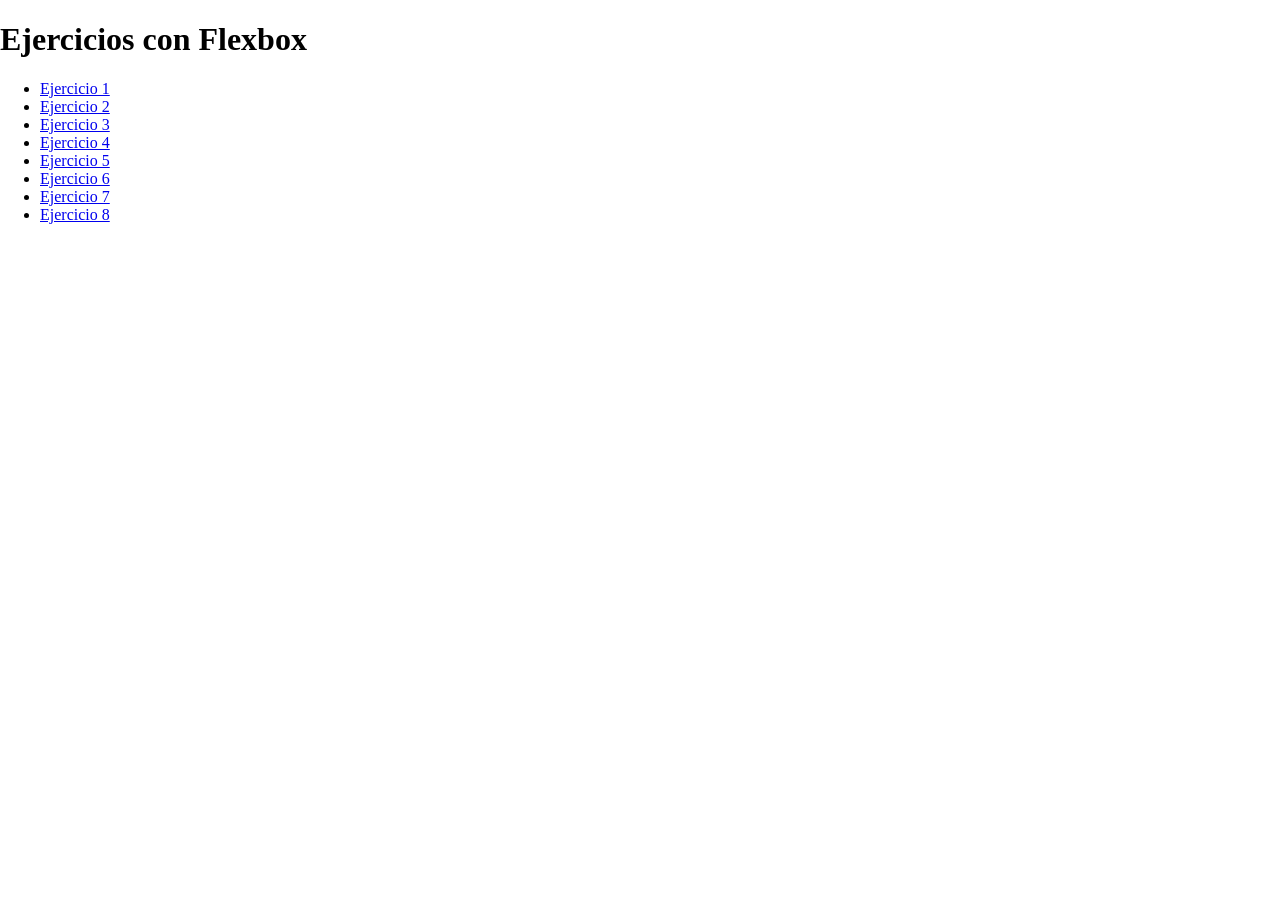
<file: Index.html>
<!DOCTYPE html>
<html lang="es">
    <head>
        <meta charset="utf-8">
        <meta name="viewport" content="width=device-width, initial-scale=1">
        <title>Clase 21 - Ejercicios con Flexbox</title>

        <link rel="stylesheet" href="css/Estilo.css" media="screen">

        <link  rel= "apple-touch-icon"  sizes= "57x57"  href= "favicones/apple-icon-57x57.png" > 
        <link  rel= "apple-touch-icon"  sizes= "60x60"  href= "favicones/apple-icon-60x60.png" > 
        <link  rel= "apple-touch-icon"  sizes= "72x72"  href= "favicones/apple-icon-72x72.png" > 
        <link  rel= "apple-touch-icon"  sizes= "76x76"  href= "favicones/apple-icon-76x76.png" > 
        <link  rel= "apple-touch-icon"  sizes= "114x114"  href= "favicones/apple-icon-114x114.png" > 
        <link  rel= "apple-touch-icon"  sizes= "120x120"  href= "favicones/apple-icon-120x120.png" > 
        <link  rel= "apple-touch-icon"  sizes= "144x144"  href= "favicones/apple-icon-144x144.png" > 
        <link  rel= "apple-touch-icon"  sizes= "152x152"  href= "favicones/apple-icon-152x152.png" > 
        <link  rel= "apple-touch-icon"  sizes= "180x180"  href= "favicones/" > 
        <link  rel= "icon"  type= "image/png"  sizes= "192x192"   href= "favicones/android-icon-192x192.png" > 
        <link  rel= "icon"  type= "image/png"  sizes= "32x32"  href= "favicones/favicon-32x32.png" > 
        <link  rel= "icono"  tipo= "imagen/png"  tamaños= "96x96"  href= "favicones/favicon-96x96.png" > 
        <link  rel= "icono"  tipo= "imagen/png"  tamaños= "16x16"  href= "favicones/favicon-16x16.png" > 
        <link  rel= "manifiesto"  href= "favicones/manifiesto.json" > 
        <meta  nombre= "msapplication-TileColor"  contenido= "#ffffff" > 
        <meta  nombre= "msapplication-TileImage"  contenido= "favicones/ms-icon-144x144.png" > 
        <meta  nombre= "theme-color"  contenido= "#ffffff" >
    </head>
    <body>
        <header>
            <h1>Ejercicios con Flexbox</h1>
        </header>

        <main>
            <ul>
                <li><a href="Ejercicio1.html">Ejercicio 1</a></li>
                <li><a href="Ejercicio2.html">Ejercicio 2</a></li>
                <li><a href="Ejercicio3.html">Ejercicio 3</a></li>
                <li><a href="Ejercicio4.html">Ejercicio 4</a></li>
                <li><a href="Ejercicio5.html">Ejercicio 5</a></li>
                <li><a href="Ejercicio6.html">Ejercicio 6</a></li>
                <li><a href="Ejercicio7.html">Ejercicio 7</a></li>
                <li><a href="Ejercicio8.html">Ejercicio 8</a></li>
            </ul>
        </main>

        <footer></footer>   
    </body>
</html>
</file>
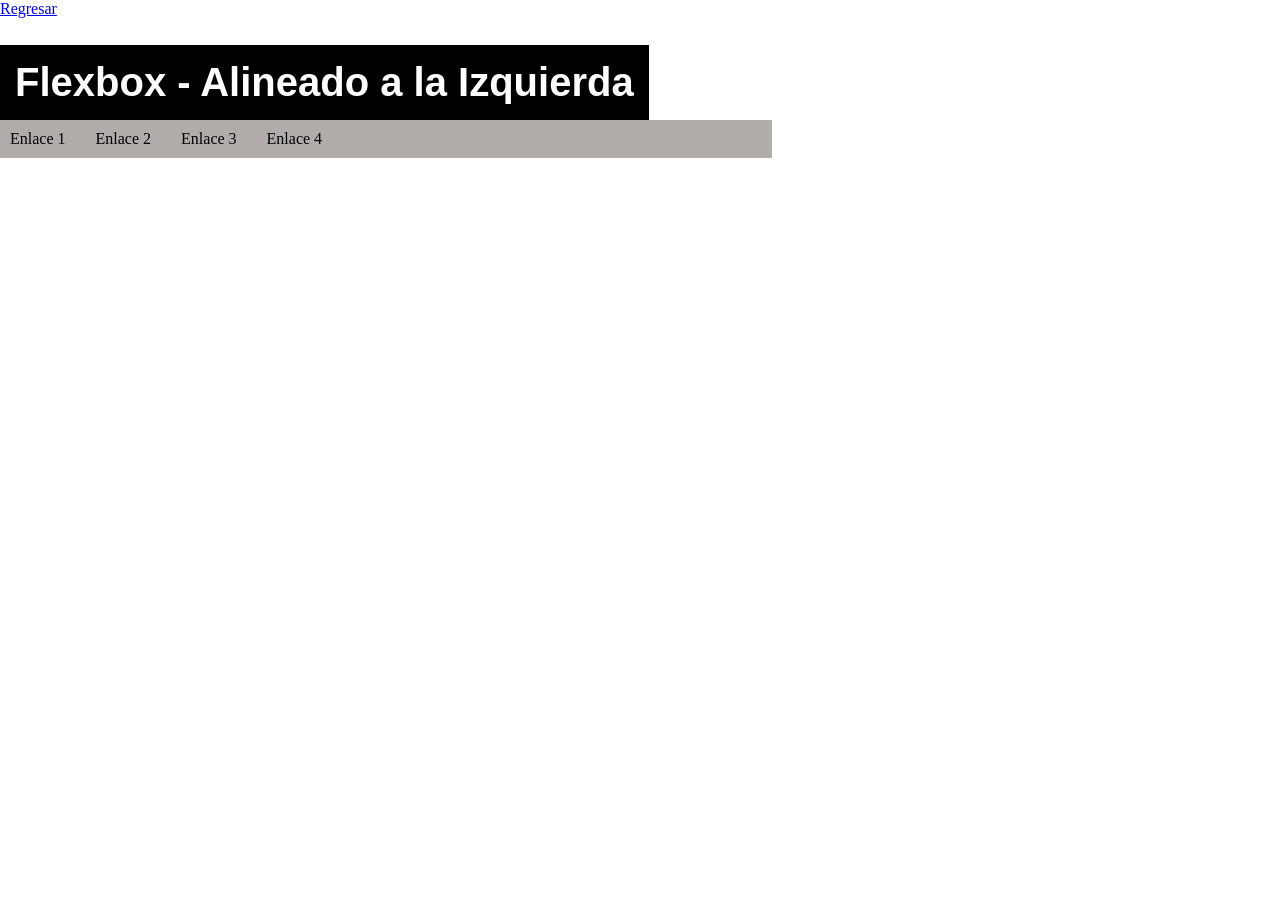
<file: Ejercicio1.html>
<!DOCTYPE html>
<html lang="es">
    <head>
        <meta charset="utf-8">
        <meta name="viewport" content="width=device-width, initial-scale=1">
        <title>Clase 21 - Ejercicios con Flexbox</title>

        <link rel="stylesheet" href="css/Estilo.css" media="screen">

        <link  rel= "apple-touch-icon"  sizes= "57x57"  href= "favicones/apple-icon-57x57.png" > 
        <link  rel= "apple-touch-icon"  sizes= "60x60"  href= "favicones/apple-icon-60x60.png" > 
        <link  rel= "apple-touch-icon"  sizes= "72x72"  href= "favicones/apple-icon-72x72.png" > 
        <link  rel= "apple-touch-icon"  sizes= "76x76"  href= "favicones/apple-icon-76x76.png" > 
        <link  rel= "apple-touch-icon"  sizes= "114x114"  href= "favicones/apple-icon-114x114.png" > 
        <link  rel= "apple-touch-icon"  sizes= "120x120"  href= "favicones/apple-icon-120x120.png" > 
        <link  rel= "apple-touch-icon"  sizes= "144x144"  href= "favicones/apple-icon-144x144.png" > 
        <link  rel= "apple-touch-icon"  sizes= "152x152"  href= "favicones/apple-icon-152x152.png" > 
        <link  rel= "apple-touch-icon"  sizes= "180x180"  href= "favicones/" > 
        <link  rel= "icon"  type= "image/png"  sizes= "192x192"   href= "favicones/android-icon-192x192.png" > 
        <link  rel= "icon"  type= "image/png"  sizes= "32x32"  href= "favicones/favicon-32x32.png" > 
        <link  rel= "icono"  tipo= "imagen/png"  tamaños= "96x96"  href= "favicones/favicon-96x96.png" > 
        <link  rel= "icono"  tipo= "imagen/png"  tamaños= "16x16"  href= "favicones/favicon-16x16.png" > 
        <link  rel= "manifiesto"  href= "favicones/manifiesto.json" > 
        <meta  nombre= "msapplication-TileColor"  contenido= "#ffffff" > 
        <meta  nombre= "msapplication-TileImage"  contenido= "favicones/ms-icon-144x144.png" > 
        <meta  nombre= "theme-color"  contenido= "#ffffff" >
    </head>
    <body>
        <header>
            <a href="Index.html" class="regresar">Regresar</a>
            <h1 class="Izquierda">Flexbox - Alineado a la Izquierda</h1>
        </header>

        <main class="cuerpo">
            <ul class="eje1">
                <li><a href="#">Enlace 1</a></li>
                <li><a href="#">Enlace 2</a></li>
                <li><a href="#">Enlace 3</a></li>
                <li><a href="#">Enlace 4</a></li>
            </ul>
        </main>

        <footer></footer>   
    </body>
</html>
</file>
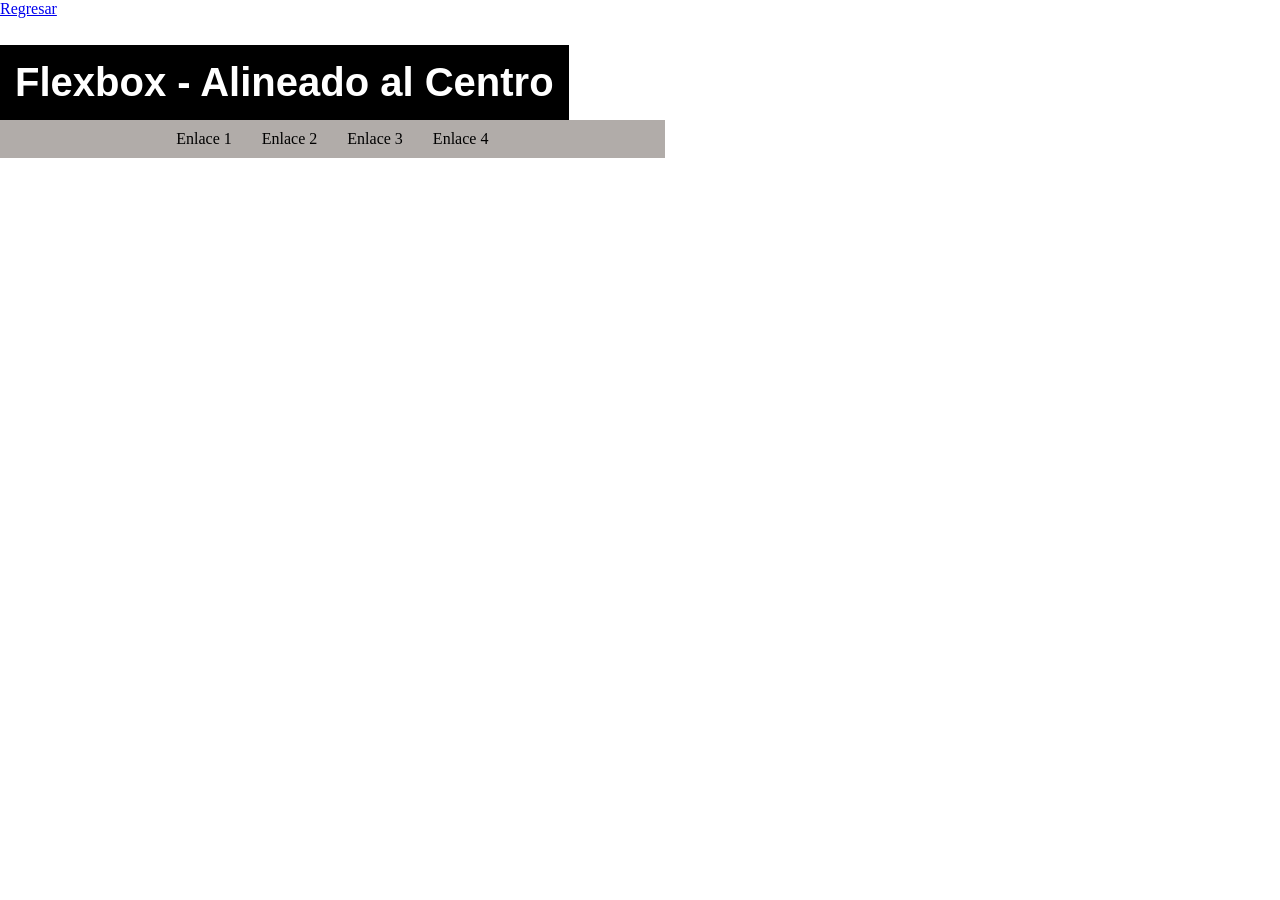
<file: Ejercicio2.html>
<!DOCTYPE html>
<html lang="es">
    <head>
        <meta charset="utf-8">
        <meta name="viewport" content="width=device-width, initial-scale=1">
        <title>Clase 21 - Ejercicios con Flexbox</title>

        <link rel="stylesheet" href="css/Estilo.css" media="screen">

        <link  rel= "apple-touch-icon"  sizes= "57x57"  href= "favicones/apple-icon-57x57.png" > 
        <link  rel= "apple-touch-icon"  sizes= "60x60"  href= "favicones/apple-icon-60x60.png" > 
        <link  rel= "apple-touch-icon"  sizes= "72x72"  href= "favicones/apple-icon-72x72.png" > 
        <link  rel= "apple-touch-icon"  sizes= "76x76"  href= "favicones/apple-icon-76x76.png" > 
        <link  rel= "apple-touch-icon"  sizes= "114x114"  href= "favicones/apple-icon-114x114.png" > 
        <link  rel= "apple-touch-icon"  sizes= "120x120"  href= "favicones/apple-icon-120x120.png" > 
        <link  rel= "apple-touch-icon"  sizes= "144x144"  href= "favicones/apple-icon-144x144.png" > 
        <link  rel= "apple-touch-icon"  sizes= "152x152"  href= "favicones/apple-icon-152x152.png" > 
        <link  rel= "apple-touch-icon"  sizes= "180x180"  href= "favicones/" > 
        <link  rel= "icon"  type= "image/png"  sizes= "192x192"   href= "favicones/android-icon-192x192.png" > 
        <link  rel= "icon"  type= "image/png"  sizes= "32x32"  href= "favicones/favicon-32x32.png" > 
        <link  rel= "icono"  tipo= "imagen/png"  tamaños= "96x96"  href= "favicones/favicon-96x96.png" > 
        <link  rel= "icono"  tipo= "imagen/png"  tamaños= "16x16"  href= "favicones/favicon-16x16.png" > 
        <link  rel= "manifiesto"  href= "favicones/manifiesto.json" > 
        <meta  nombre= "msapplication-TileColor"  contenido= "#ffffff" > 
        <meta  nombre= "msapplication-TileImage"  contenido= "favicones/ms-icon-144x144.png" > 
        <meta  nombre= "theme-color"  contenido= "#ffffff" >
    </head>
    <body>
        <header>
            <a href="Index.html" class="regresar">Regresar</a>
            <h1 class="Izquierda">Flexbox - Alineado al Centro</h1>
        </header>

        <main>
            <ul class="eje2">
                <li><a href="#">Enlace 1</a></li>
                <li><a href="#">Enlace 2</a></li>
                <li><a href="#">Enlace 3</a></li>
                <li><a href="#">Enlace 4</a></li>
            </ul>
        </main>

        <footer></footer>   
    </body>
</html>
</file>
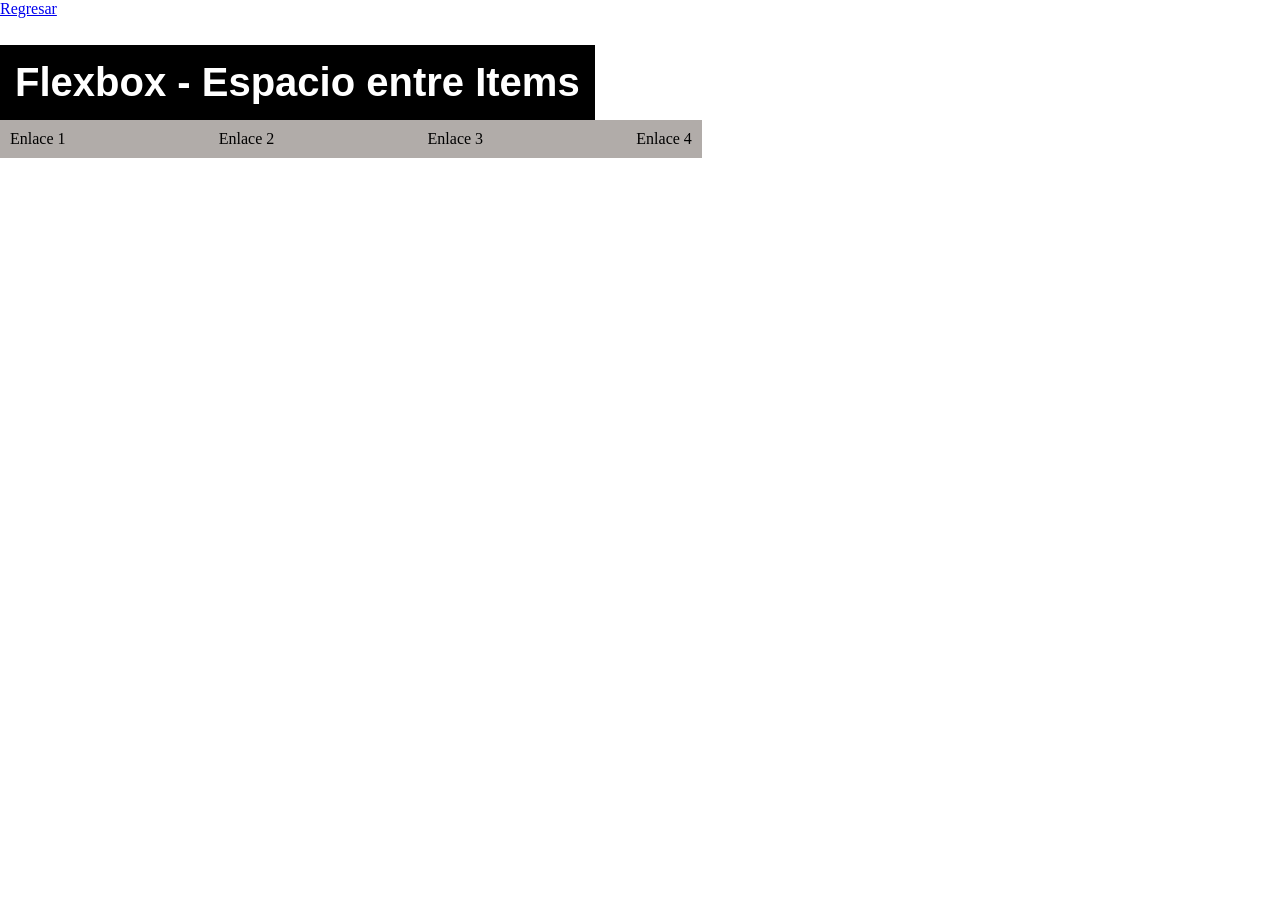
<file: Ejercicio3.html>
<!DOCTYPE html>
<html lang="es">
    <head>
        <meta charset="utf-8">
        <meta name="viewport" content="width=device-width, initial-scale=1">
        <title>Clase 21 - Ejercicios con Flexbox</title>

        <link rel="stylesheet" href="css/Estilo.css" media="screen">

        <link  rel= "apple-touch-icon"  sizes= "57x57"  href= "favicones/apple-icon-57x57.png" > 
        <link  rel= "apple-touch-icon"  sizes= "60x60"  href= "favicones/apple-icon-60x60.png" > 
        <link  rel= "apple-touch-icon"  sizes= "72x72"  href= "favicones/apple-icon-72x72.png" > 
        <link  rel= "apple-touch-icon"  sizes= "76x76"  href= "favicones/apple-icon-76x76.png" > 
        <link  rel= "apple-touch-icon"  sizes= "114x114"  href= "favicones/apple-icon-114x114.png" > 
        <link  rel= "apple-touch-icon"  sizes= "120x120"  href= "favicones/apple-icon-120x120.png" > 
        <link  rel= "apple-touch-icon"  sizes= "144x144"  href= "favicones/apple-icon-144x144.png" > 
        <link  rel= "apple-touch-icon"  sizes= "152x152"  href= "favicones/apple-icon-152x152.png" > 
        <link  rel= "apple-touch-icon"  sizes= "180x180"  href= "favicones/" > 
        <link  rel= "icon"  type= "image/png"  sizes= "192x192"   href= "favicones/android-icon-192x192.png" > 
        <link  rel= "icon"  type= "image/png"  sizes= "32x32"  href= "favicones/favicon-32x32.png" > 
        <link  rel= "icono"  tipo= "imagen/png"  tamaños= "96x96"  href= "favicones/favicon-96x96.png" > 
        <link  rel= "icono"  tipo= "imagen/png"  tamaños= "16x16"  href= "favicones/favicon-16x16.png" > 
        <link  rel= "manifiesto"  href= "favicones/manifiesto.json" > 
        <meta  nombre= "msapplication-TileColor"  contenido= "#ffffff" > 
        <meta  nombre= "msapplication-TileImage"  contenido= "favicones/ms-icon-144x144.png" > 
        <meta  nombre= "theme-color"  contenido= "#ffffff" >
    </head>
    <body>
        <header>
            <a href="Index.html" class="regresar">Regresar</a>
            <h1 class="Izquierda">Flexbox - Espacio entre Items</h1>
        </header>

        <main>
            <ul class="eje3">
                <li><a href="#">Enlace 1</a></li>
                <li><a href="#">Enlace 2</a></li>
                <li><a href="#">Enlace 3</a></li>
                <li><a href="#">Enlace 4</a></li>
            </ul>
        </main>

        <footer></footer>   
    </body>
</html>
</file>
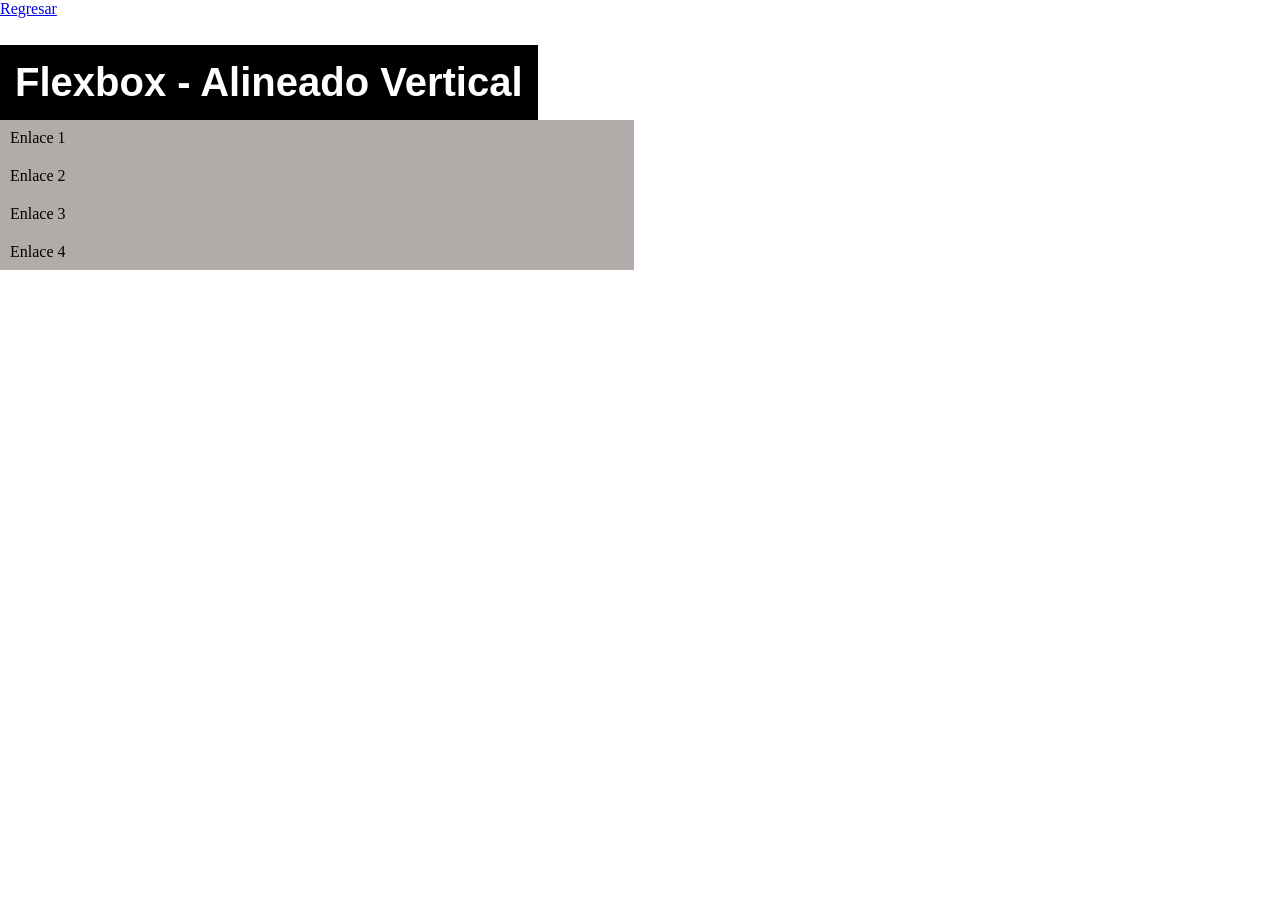
<file: Ejercicio4.html>
<!DOCTYPE html>
<html lang="es">
    <head>
        <meta charset="utf-8">
        <meta name="viewport" content="width=device-width, initial-scale=1">
        <title>Clase 21 - Ejercicios con Flexbox</title>

        <link rel="stylesheet" href="css/Estilo.css" media="screen">

        <link  rel= "apple-touch-icon"  sizes= "57x57"  href= "favicones/apple-icon-57x57.png" > 
        <link  rel= "apple-touch-icon"  sizes= "60x60"  href= "favicones/apple-icon-60x60.png" > 
        <link  rel= "apple-touch-icon"  sizes= "72x72"  href= "favicones/apple-icon-72x72.png" > 
        <link  rel= "apple-touch-icon"  sizes= "76x76"  href= "favicones/apple-icon-76x76.png" > 
        <link  rel= "apple-touch-icon"  sizes= "114x114"  href= "favicones/apple-icon-114x114.png" > 
        <link  rel= "apple-touch-icon"  sizes= "120x120"  href= "favicones/apple-icon-120x120.png" > 
        <link  rel= "apple-touch-icon"  sizes= "144x144"  href= "favicones/apple-icon-144x144.png" > 
        <link  rel= "apple-touch-icon"  sizes= "152x152"  href= "favicones/apple-icon-152x152.png" > 
        <link  rel= "apple-touch-icon"  sizes= "180x180"  href= "favicones/" > 
        <link  rel= "icon"  type= "image/png"  sizes= "192x192"   href= "favicones/android-icon-192x192.png" > 
        <link  rel= "icon"  type= "image/png"  sizes= "32x32"  href= "favicones/favicon-32x32.png" > 
        <link  rel= "icono"  tipo= "imagen/png"  tamaños= "96x96"  href= "favicones/favicon-96x96.png" > 
        <link  rel= "icono"  tipo= "imagen/png"  tamaños= "16x16"  href= "favicones/favicon-16x16.png" > 
        <link  rel= "manifiesto"  href= "favicones/manifiesto.json" > 
        <meta  nombre= "msapplication-TileColor"  contenido= "#ffffff" > 
        <meta  nombre= "msapplication-TileImage"  contenido= "favicones/ms-icon-144x144.png" > 
        <meta  nombre= "theme-color"  contenido= "#ffffff" >
    </head>
    <body>
        <header>
            <a href="Index.html" class="regresar">Regresar</a>
            <h1 class="Izquierda">Flexbox - Alineado Vertical</h1>
        </header>

        <main>
            <ul class="eje4">
                <li><a href="#">Enlace 1</a></li>
                <li><a href="#">Enlace 2</a></li>
                <li><a href="#">Enlace 3</a></li>
                <li><a href="#">Enlace 4</a></li>
            </ul>
        </main>

        <footer></footer>   
    </body>
</html>
</file>
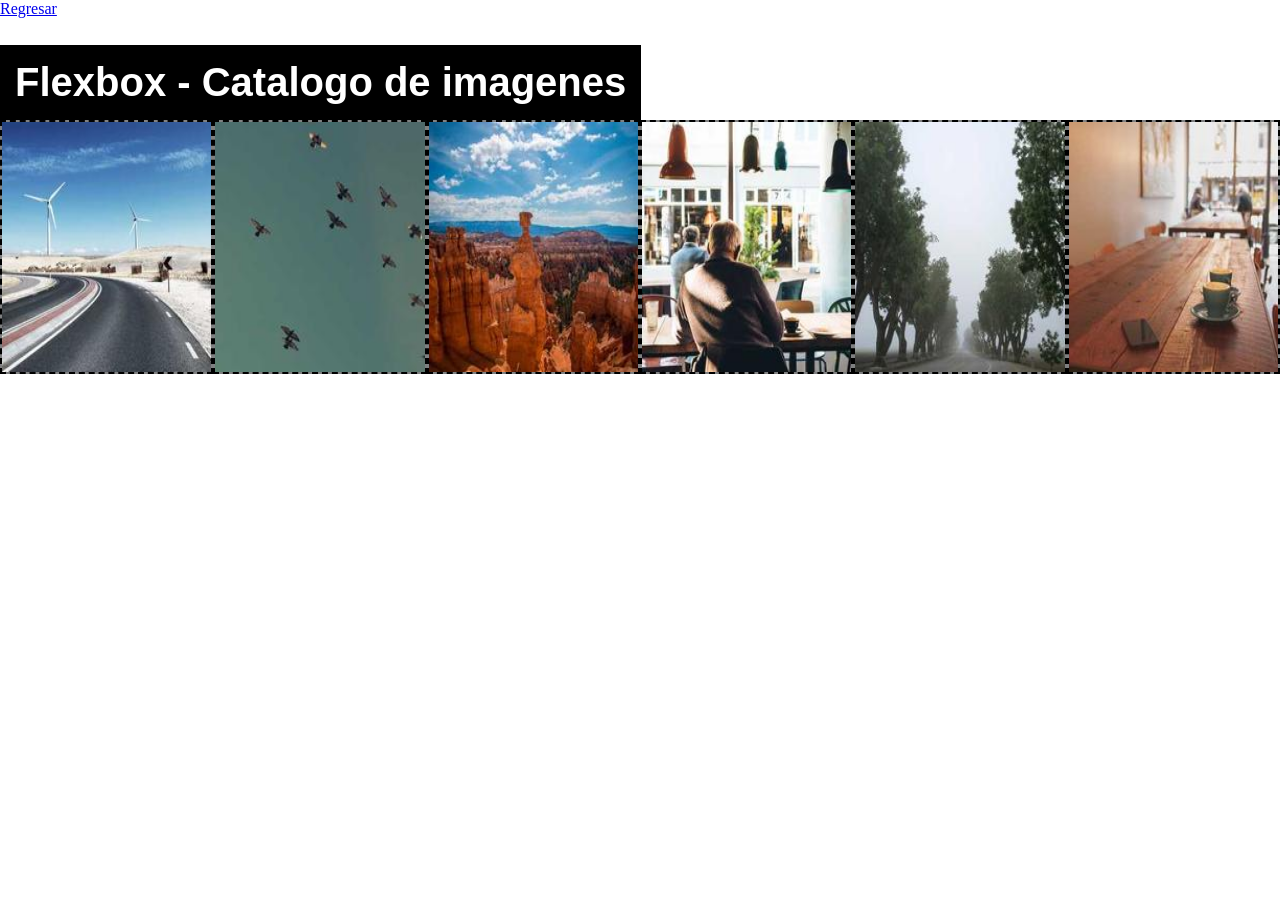
<file: Ejercicio5.html>
<!DOCTYPE html>
<html lang="es">
    <head>
        <meta charset="utf-8">
        <meta name="viewport" content="width=device-width, initial-scale=1">
        <title>Clase 21 - Ejercicios con Flexbox</title>

        <link rel="stylesheet" href="css/Estilo.css" media="screen">

        <link  rel= "apple-touch-icon"  sizes= "57x57"  href= "favicones/apple-icon-57x57.png" > 
        <link  rel= "apple-touch-icon"  sizes= "60x60"  href= "favicones/apple-icon-60x60.png" > 
        <link  rel= "apple-touch-icon"  sizes= "72x72"  href= "favicones/apple-icon-72x72.png" > 
        <link  rel= "apple-touch-icon"  sizes= "76x76"  href= "favicones/apple-icon-76x76.png" > 
        <link  rel= "apple-touch-icon"  sizes= "114x114"  href= "favicones/apple-icon-114x114.png" > 
        <link  rel= "apple-touch-icon"  sizes= "120x120"  href= "favicones/apple-icon-120x120.png" > 
        <link  rel= "apple-touch-icon"  sizes= "144x144"  href= "favicones/apple-icon-144x144.png" > 
        <link  rel= "apple-touch-icon"  sizes= "152x152"  href= "favicones/apple-icon-152x152.png" > 
        <link  rel= "apple-touch-icon"  sizes= "180x180"  href= "favicones/" > 
        <link  rel= "icon"  type= "image/png"  sizes= "192x192"   href= "favicones/android-icon-192x192.png" > 
        <link  rel= "icon"  type= "image/png"  sizes= "32x32"  href= "favicones/favicon-32x32.png" > 
        <link  rel= "icono"  tipo= "imagen/png"  tamaños= "96x96"  href= "favicones/favicon-96x96.png" > 
        <link  rel= "icono"  tipo= "imagen/png"  tamaños= "16x16"  href= "favicones/favicon-16x16.png" > 
        <link  rel= "manifiesto"  href= "favicones/manifiesto.json" > 
        <meta  nombre= "msapplication-TileColor"  contenido= "#ffffff" > 
        <meta  nombre= "msapplication-TileImage"  contenido= "favicones/ms-icon-144x144.png" > 
        <meta  nombre= "theme-color"  contenido= "#ffffff" >
    </head>
    <body>
        <header>
            <a href="Index.html" class="regresar">Regresar</a>
            <h1 class="Izquierda">Flexbox - Catalogo de imagenes</h1>
        </header>

        <main>
            <div class="contenedor">
                <div class="imagen1"><img src="img/1.jpg" alt="1"></div>
                <div class="imagen2"><img src="img/2.jpg" alt="2"></div>
                <div class="imagen3"><img src="img/3.jpg" alt="3"></div>
                <div class="imagen4"><img src="img/4.jpg" alt="4"></div>
                <div class="imagen5"><img src="img/5.jpg" alt="5"></div>
                <div class="imagen6"><img src="img/6.jpg" alt="6"></div>
            </div>
        </main>

        <footer></footer>   
    </body>
</html>
</file>
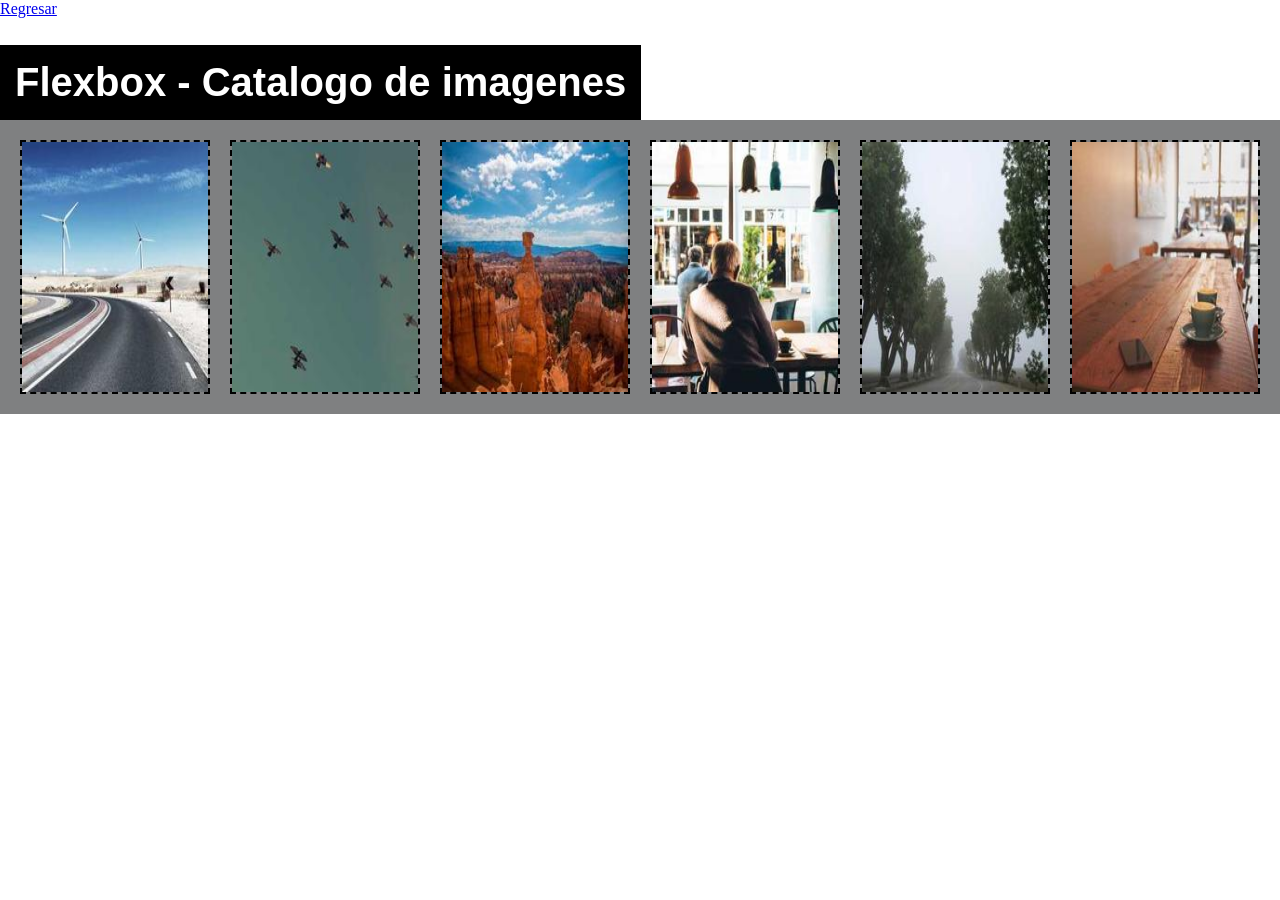
<file: Ejercicio6.html>
<!DOCTYPE html>
<html lang="es">
    <head>
        <meta charset="utf-8">
        <meta name="viewport" content="width=device-width, initial-scale=1">
        <title>Clase 21 - Ejercicios con Flexbox</title>

        <link rel="stylesheet" href="css/Estilo.css" media="screen">

        <link  rel= "apple-touch-icon"  sizes= "57x57"  href= "favicones/apple-icon-57x57.png" > 
        <link  rel= "apple-touch-icon"  sizes= "60x60"  href= "favicones/apple-icon-60x60.png" > 
        <link  rel= "apple-touch-icon"  sizes= "72x72"  href= "favicones/apple-icon-72x72.png" > 
        <link  rel= "apple-touch-icon"  sizes= "76x76"  href= "favicones/apple-icon-76x76.png" > 
        <link  rel= "apple-touch-icon"  sizes= "114x114"  href= "favicones/apple-icon-114x114.png" > 
        <link  rel= "apple-touch-icon"  sizes= "120x120"  href= "favicones/apple-icon-120x120.png" > 
        <link  rel= "apple-touch-icon"  sizes= "144x144"  href= "favicones/apple-icon-144x144.png" > 
        <link  rel= "apple-touch-icon"  sizes= "152x152"  href= "favicones/apple-icon-152x152.png" > 
        <link  rel= "apple-touch-icon"  sizes= "180x180"  href= "favicones/" > 
        <link  rel= "icon"  type= "image/png"  sizes= "192x192"   href= "favicones/android-icon-192x192.png" > 
        <link  rel= "icon"  type= "image/png"  sizes= "32x32"  href= "favicones/favicon-32x32.png" > 
        <link  rel= "icono"  tipo= "imagen/png"  tamaños= "96x96"  href= "favicones/favicon-96x96.png" > 
        <link  rel= "icono"  tipo= "imagen/png"  tamaños= "16x16"  href= "favicones/favicon-16x16.png" > 
        <link  rel= "manifiesto"  href= "favicones/manifiesto.json" > 
        <meta  nombre= "msapplication-TileColor"  contenido= "#ffffff" > 
        <meta  nombre= "msapplication-TileImage"  contenido= "favicones/ms-icon-144x144.png" > 
        <meta  nombre= "theme-color"  contenido= "#ffffff" >
    </head>
    <body>
        <header>
            <a href="Index.html" class="regresar">Regresar</a>
            <h1 class="Izquierda">Flexbox - Catalogo de imagenes</h1>
        </header>

        <main>
            <div class="contenedor2">
                <div class="imagen1"><img src="img/1.jpg" alt="1"></div>
                <div class="imagen2"><img src="img/2.jpg" alt="2"></div>
                <div class="imagen3"><img src="img/3.jpg" alt="3"></div>
                <div class="imagen4"><img src="img/4.jpg" alt="4"></div>
                <div class="imagen5"><img src="img/5.jpg" alt="5"></div>
                <div class="imagen6"><img src="img/6.jpg" alt="6"></div>
            </div>
        </main>

        <footer></footer>   
    </body>
</html>
</file>
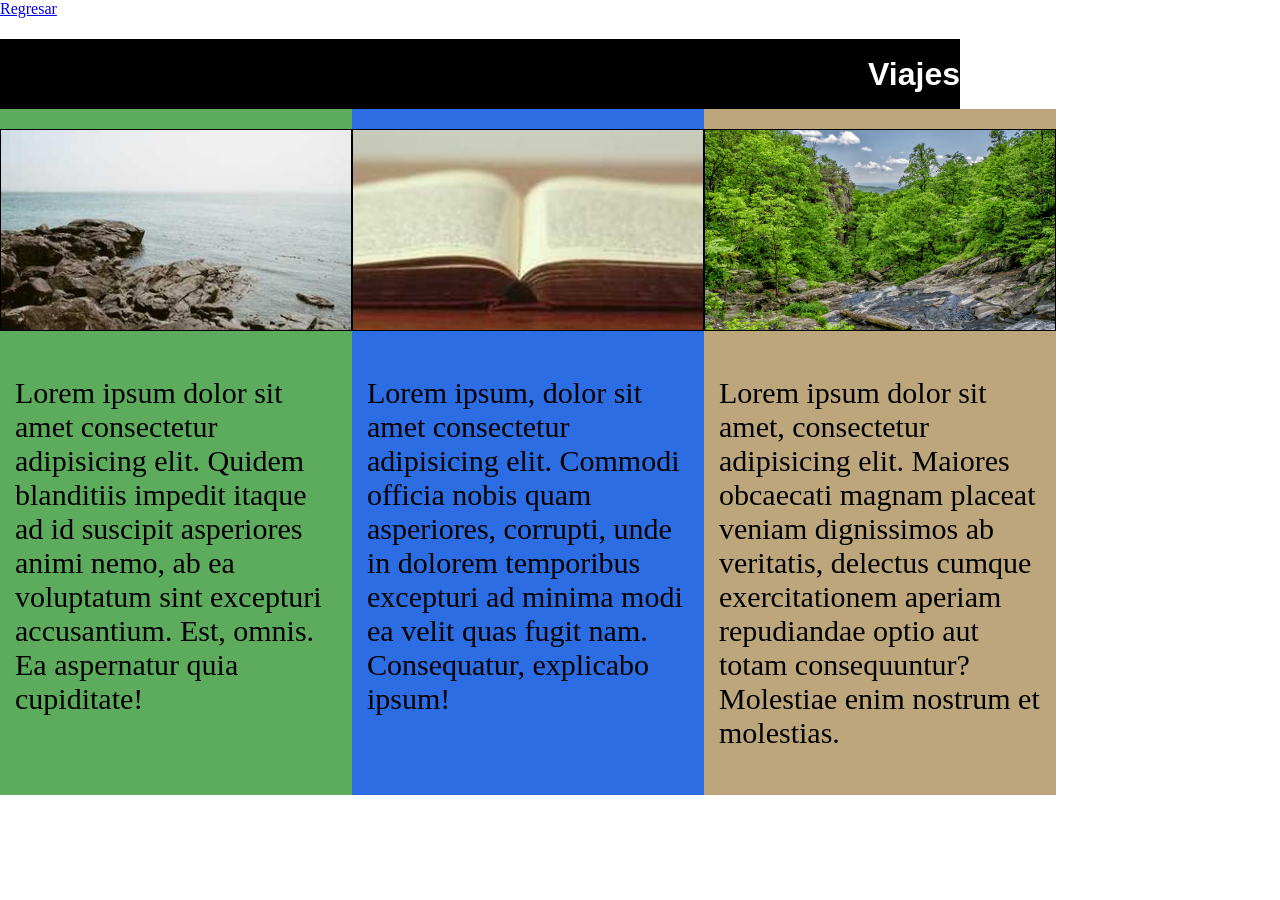
<file: Ejercicio7.html>
<!DOCTYPE html>
<html lang="es">
  <head>
    <meta charset="utf-8" />
    <meta name="viewport" content="width=device-width, initial-scale=1" />
    <title>Clase 21 - Ejercicios con Flexbox</title>

    <link rel="stylesheet" href="css/Estilo.css" media="screen" />

    <link
      rel="apple-touch-icon"
      sizes="57x57"
      href="favicones/apple-icon-57x57.png"
    />
    <link
      rel="apple-touch-icon"
      sizes="60x60"
      href="favicones/apple-icon-60x60.png"
    />
    <link
      rel="apple-touch-icon"
      sizes="72x72"
      href="favicones/apple-icon-72x72.png"
    />
    <link
      rel="apple-touch-icon"
      sizes="76x76"
      href="favicones/apple-icon-76x76.png"
    />
    <link
      rel="apple-touch-icon"
      sizes="114x114"
      href="favicones/apple-icon-114x114.png"
    />
    <link
      rel="apple-touch-icon"
      sizes="120x120"
      href="favicones/apple-icon-120x120.png"
    />
    <link
      rel="apple-touch-icon"
      sizes="144x144"
      href="favicones/apple-icon-144x144.png"
    />
    <link
      rel="apple-touch-icon"
      sizes="152x152"
      href="favicones/apple-icon-152x152.png"
    />
    <link rel="apple-touch-icon" sizes="180x180" href="favicones/" />
    <link
      rel="icon"
      type="image/png"
      sizes="192x192"
      href="favicones/android-icon-192x192.png"
    />
    <link
      rel="icon"
      type="image/png"
      sizes="32x32"
      href="favicones/favicon-32x32.png"
    />
    <link
      rel="icono"
      tipo="imagen/png"
      tamaños="96x96"
      href="favicones/favicon-96x96.png"
    />
    <link
      rel="icono"
      tipo="imagen/png"
      tamaños="16x16"
      href="favicones/favicon-16x16.png"
    />
    <link rel="manifiesto" href="favicones/manifiesto.json" />
    <meta nombre="msapplication-TileColor" contenido="#ffffff" />
    <meta
      nombre="msapplication-TileImage"
      contenido="favicones/ms-icon-144x144.png"
    />
    <meta nombre="theme-color" contenido="#ffffff" />
  </head>
  <body class="padre">
    <header class="encabezado">
      <a href="Index.html" class="regresar">Regresar</a>
      <h1 class="Viajes">Viajes</h1>
    </header>

    <main>
      <div class="contenedor3">
        <div class="img1">
          <img src="img/7.jpg" alt="7" />
          <p>
            Lorem ipsum dolor sit amet consectetur adipisicing elit. Quidem
            blanditiis impedit itaque ad id suscipit asperiores animi nemo, ab
            ea voluptatum sint excepturi accusantium. Est, omnis. Ea aspernatur
            quia cupiditate!
          </p>
        </div>
        <div class="img2">
          <img src="img/8.jpg" alt="8" />
          <p>
            Lorem ipsum, dolor sit amet consectetur adipisicing elit. Commodi
            officia nobis quam asperiores, corrupti, unde in dolorem temporibus
            excepturi ad minima modi ea velit quas fugit nam. Consequatur,
            explicabo ipsum!
          </p>
        </div>
        <div class="img3">
          <img src="img/9.jpg" alt="9" />
          <p>
            Lorem ipsum dolor sit amet, consectetur adipisicing elit. Maiores
            obcaecati magnam placeat veniam dignissimos ab veritatis, delectus
            cumque exercitationem aperiam repudiandae optio aut totam
            consequuntur? Molestiae enim nostrum et molestias.
          </p>
        </div>
      </div>
    </main>

    <footer></footer>
  </body>
</html>
</file>
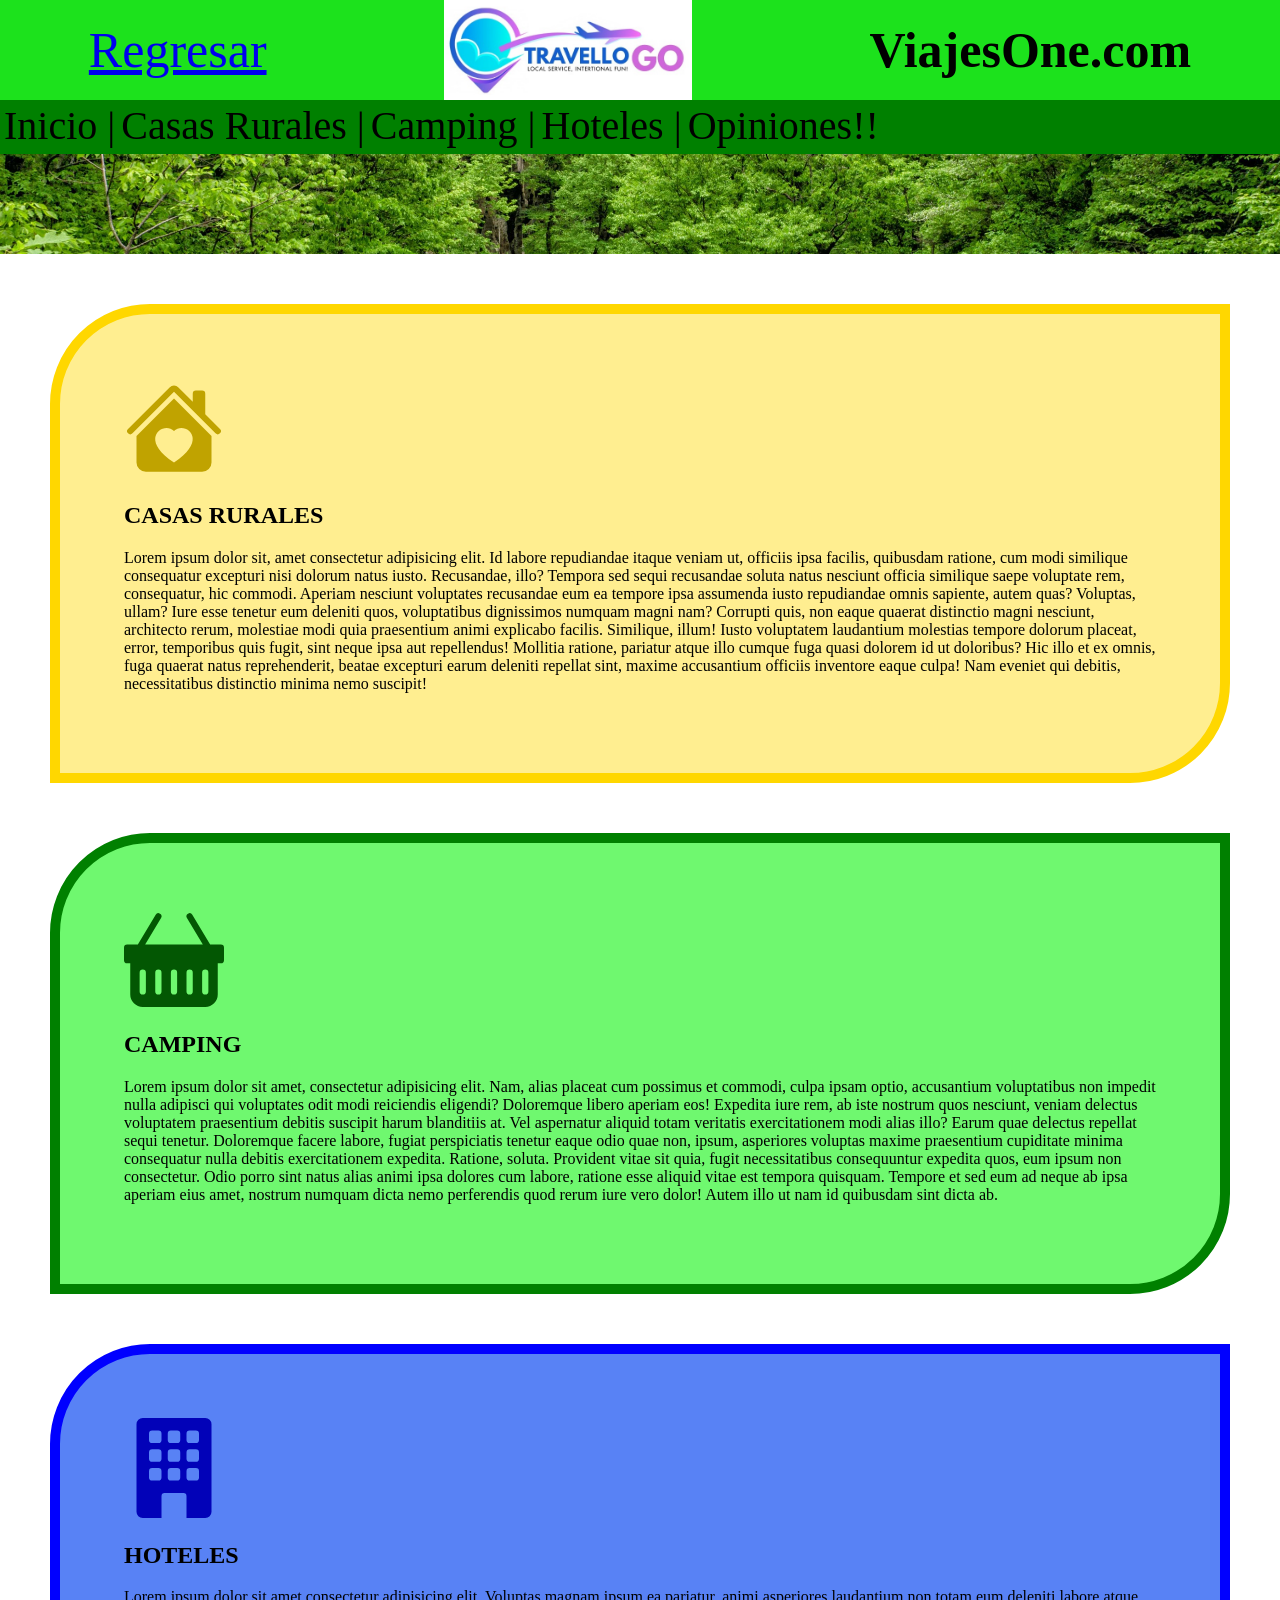
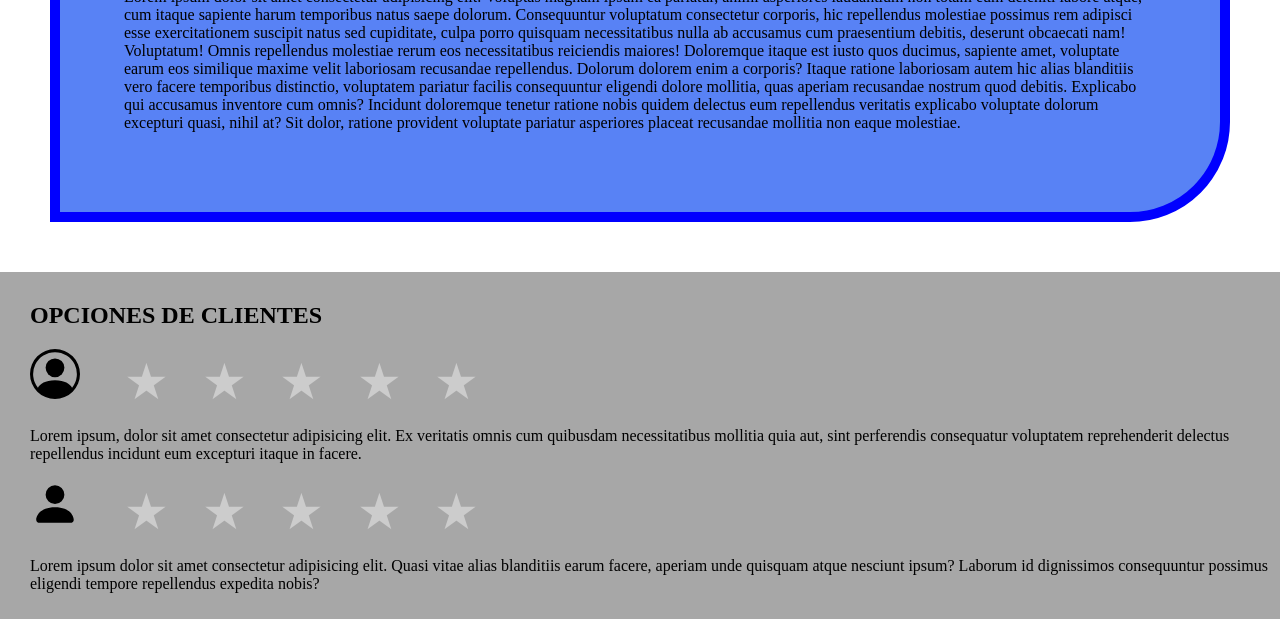
<file: Ejercicio8.html>
<!DOCTYPE html>
<html lang="es">
  <head>
    <meta charset="utf-8" />
    <meta name="viewport" content="width=device-width, initial-scale=1" />
    <title>Clase 21 - Ejercicios con Flexbox</title>

    <link rel="stylesheet" href="css/Estilo.css" media="screen" />

    <link
      rel="apple-touch-icon"
      sizes="57x57"
      href="favicones/apple-icon-57x57.png"
    />
    <link
      rel="apple-touch-icon"
      sizes="60x60"
      href="favicones/apple-icon-60x60.png"
    />
    <link
      rel="apple-touch-icon"
      sizes="72x72"
      href="favicones/apple-icon-72x72.png"
    />
    <link
      rel="apple-touch-icon"
      sizes="76x76"
      href="favicones/apple-icon-76x76.png"
    />
    <link
      rel="apple-touch-icon"
      sizes="114x114"
      href="favicones/apple-icon-114x114.png"
    />
    <link
      rel="apple-touch-icon"
      sizes="120x120"
      href="favicones/apple-icon-120x120.png"
    />
    <link
      rel="apple-touch-icon"
      sizes="144x144"
      href="favicones/apple-icon-144x144.png"
    />
    <link
      rel="apple-touch-icon"
      sizes="152x152"
      href="favicones/apple-icon-152x152.png"
    />
    <link rel="apple-touch-icon" sizes="180x180" href="favicones/" />
    <link
      rel="icon"
      type="image/png"
      sizes="192x192"
      href="favicones/android-icon-192x192.png"
    />
    <link
      rel="icon"
      type="image/png"
      sizes="32x32"
      href="favicones/favicon-32x32.png"
    />
    <link
      rel="icono"
      tipo="imagen/png"
      tamaños="96x96"
      href="favicones/favicon-96x96.png"
    />
    <link
      rel="icono"
      tipo="imagen/png"
      tamaños="16x16"
      href="favicones/favicon-16x16.png"
    />
    <link rel="manifiesto" href="favicones/manifiesto.json" />
    <meta nombre="msapplication-TileColor" contenido="#ffffff" />
    <meta
      nombre="msapplication-TileImage"
      contenido="favicones/ms-icon-144x144.png"
    />
    <meta nombre="theme-color" contenido="#ffffff" />
  </head>
  <body class="padre">
    <header class="encabezado">
      <div class="regresar">
        <a href="Index.html" class="regresar">Regresar</a>
        <img src="img/agencia-logo.jpg" alt="logotipo" />
        <h1>ViajesOne.com</h1>
      </div>
      <nav class="navegador">
        <ul class="nav">
          <li><a href="#">Inicio |</a></li>
          <li><a href="#">Casas Rurales |</a></li>
          <li><a href="#">Camping |</a></li>
          <li><a href="#">Hoteles |</a></li>
          <li><a href="#">Opiniones!!</a></li>
        </ul>
      </nav>
    </header>

    <main class="ejercicio8">
      <div class="imagen"><img src="img/9.jpg" alt="" /></div>

      <div class="casas">
        <svg
          xmlns="http://www.w3.org/2000/svg"
          width="16"
          height="16"
          fill="currentColor"
          class="casicon"
          viewBox="0 0 16 16"
        >
          <path
            d="M7.293 1.5a1 1 0 0 1 1.414 0L11 3.793V2.5a.5.5 0 0 1 .5-.5h1a.5.5 0 0 1 .5.5v3.293l2.354 2.353a.5.5 0 0 1-.708.707L8 2.207 1.354 8.853a.5.5 0 1 1-.708-.707z"
          />
          <path
            d="m14 9.293-6-6-6 6V13.5A1.5 1.5 0 0 0 3.5 15h9a1.5 1.5 0 0 0 1.5-1.5zm-6-.811c1.664-1.673 5.825 1.254 0 5.018-5.825-3.764-1.664-6.691 0-5.018"
          />
        </svg>
        <h2>Casas Rurales</h2>
        <p>
          Lorem ipsum dolor sit, amet consectetur adipisicing elit. Id labore
          repudiandae itaque veniam ut, officiis ipsa facilis, quibusdam
          ratione, cum modi similique consequatur excepturi nisi dolorum natus
          iusto. Recusandae, illo? Tempora sed sequi recusandae soluta natus
          nesciunt officia similique saepe voluptate rem, consequatur, hic
          commodi. Aperiam nesciunt voluptates recusandae eum ea tempore ipsa
          assumenda iusto repudiandae omnis sapiente, autem quas? Voluptas,
          ullam? Iure esse tenetur eum deleniti quos, voluptatibus dignissimos
          numquam magni nam? Corrupti quis, non eaque quaerat distinctio magni
          nesciunt, architecto rerum, molestiae modi quia praesentium animi
          explicabo facilis. Similique, illum! Iusto voluptatem laudantium
          molestias tempore dolorum placeat, error, temporibus quis fugit, sint
          neque ipsa aut repellendus! Mollitia ratione, pariatur atque illo
          cumque fuga quasi dolorem id ut doloribus? Hic illo et ex omnis, fuga
          quaerat natus reprehenderit, beatae excepturi earum deleniti repellat
          sint, maxime accusantium officiis inventore eaque culpa! Nam eveniet
          qui debitis, necessitatibus distinctio minima nemo suscipit!
        </p>
      </div>
      <div class="camping">
        <svg
          xmlns="http://www.w3.org/2000/svg"
          width="16"
          height="16"
          fill="currentColor"
          class="campicon"
          viewBox="0 0 16 16"
        >
          <path
            d="M5.071 1.243a.5.5 0 0 1 .858.514L3.383 6h9.234L10.07 1.757a.5.5 0 1 1 .858-.514L13.783 6H15.5a.5.5 0 0 1 .5.5v2a.5.5 0 0 1-.5.5H15v5a2 2 0 0 1-2 2H3a2 2 0 0 1-2-2V9H.5a.5.5 0 0 1-.5-.5v-2A.5.5 0 0 1 .5 6h1.717zM3.5 10.5a.5.5 0 1 0-1 0v3a.5.5 0 0 0 1 0zm2.5 0a.5.5 0 1 0-1 0v3a.5.5 0 0 0 1 0zm2.5 0a.5.5 0 1 0-1 0v3a.5.5 0 0 0 1 0zm2.5 0a.5.5 0 1 0-1 0v3a.5.5 0 0 0 1 0zm2.5 0a.5.5 0 1 0-1 0v3a.5.5 0 0 0 1 0z"
          />
        </svg>
        <h2>Camping</h2>
        <p>
          Lorem ipsum dolor sit amet, consectetur adipisicing elit. Nam, alias
          placeat cum possimus et commodi, culpa ipsam optio, accusantium
          voluptatibus non impedit nulla adipisci qui voluptates odit modi
          reiciendis eligendi? Doloremque libero aperiam eos! Expedita iure rem,
          ab iste nostrum quos nesciunt, veniam delectus voluptatem praesentium
          debitis suscipit harum blanditiis at. Vel aspernatur aliquid totam
          veritatis exercitationem modi alias illo? Earum quae delectus repellat
          sequi tenetur. Doloremque facere labore, fugiat perspiciatis tenetur
          eaque odio quae non, ipsum, asperiores voluptas maxime praesentium
          cupiditate minima consequatur nulla debitis exercitationem expedita.
          Ratione, soluta. Provident vitae sit quia, fugit necessitatibus
          consequuntur expedita quos, eum ipsum non consectetur. Odio porro sint
          natus alias animi ipsa dolores cum labore, ratione esse aliquid vitae
          est tempora quisquam. Tempore et sed eum ad neque ab ipsa aperiam eius
          amet, nostrum numquam dicta nemo perferendis quod rerum iure vero
          dolor! Autem illo ut nam id quibusdam sint dicta ab.
        </p>
      </div>
      <div class="hoteles">
        <svg
          xmlns="http://www.w3.org/2000/svg"
          width="16"
          height="16"
          fill="currentColor"
          class="edicon"
          viewBox="0 0 16 16"
        >
          <path
            d="M3 0a1 1 0 0 0-1 1v14a1 1 0 0 0 1 1h3v-3.5a.5.5 0 0 1 .5-.5h3a.5.5 0 0 1 .5.5V16h3a1 1 0 0 0 1-1V1a1 1 0 0 0-1-1zm1 2.5a.5.5 0 0 1 .5-.5h1a.5.5 0 0 1 .5.5v1a.5.5 0 0 1-.5.5h-1a.5.5 0 0 1-.5-.5zm3 0a.5.5 0 0 1 .5-.5h1a.5.5 0 0 1 .5.5v1a.5.5 0 0 1-.5.5h-1a.5.5 0 0 1-.5-.5zm3.5-.5h1a.5.5 0 0 1 .5.5v1a.5.5 0 0 1-.5.5h-1a.5.5 0 0 1-.5-.5v-1a.5.5 0 0 1 .5-.5M4 5.5a.5.5 0 0 1 .5-.5h1a.5.5 0 0 1 .5.5v1a.5.5 0 0 1-.5.5h-1a.5.5 0 0 1-.5-.5zM7.5 5h1a.5.5 0 0 1 .5.5v1a.5.5 0 0 1-.5.5h-1a.5.5 0 0 1-.5-.5v-1a.5.5 0 0 1 .5-.5m2.5.5a.5.5 0 0 1 .5-.5h1a.5.5 0 0 1 .5.5v1a.5.5 0 0 1-.5.5h-1a.5.5 0 0 1-.5-.5zM4.5 8h1a.5.5 0 0 1 .5.5v1a.5.5 0 0 1-.5.5h-1a.5.5 0 0 1-.5-.5v-1a.5.5 0 0 1 .5-.5m2.5.5a.5.5 0 0 1 .5-.5h1a.5.5 0 0 1 .5.5v1a.5.5 0 0 1-.5.5h-1a.5.5 0 0 1-.5-.5zm3.5-.5h1a.5.5 0 0 1 .5.5v1a.5.5 0 0 1-.5.5h-1a.5.5 0 0 1-.5-.5v-1a.5.5 0 0 1 .5-.5"
          />
        </svg>
        <h2>Hoteles</h2>
        <p>
          Lorem ipsum dolor sit amet consectetur adipisicing elit. Voluptas
          magnam ipsum ea pariatur, animi asperiores laudantium non totam eum
          deleniti labore atque, cum itaque sapiente harum temporibus natus
          saepe dolorum. Consequuntur voluptatum consectetur corporis, hic
          repellendus molestiae possimus rem adipisci esse exercitationem
          suscipit natus sed cupiditate, culpa porro quisquam necessitatibus
          nulla ab accusamus cum praesentium debitis, deserunt obcaecati nam!
          Voluptatum! Omnis repellendus molestiae rerum eos necessitatibus
          reiciendis maiores! Doloremque itaque est iusto quos ducimus, sapiente
          amet, voluptate earum eos similique maxime velit laboriosam recusandae
          repellendus. Dolorum dolorem enim a corporis? Itaque ratione
          laboriosam autem hic alias blanditiis vero facere temporibus
          distinctio, voluptatem pariatur facilis consequuntur eligendi dolore
          mollitia, quas aperiam recusandae nostrum quod debitis. Explicabo qui
          accusamus inventore cum omnis? Incidunt doloremque tenetur ratione
          nobis quidem delectus eum repellendus veritatis explicabo voluptate
          dolorum excepturi quasi, nihil at? Sit dolor, ratione provident
          voluptate pariatur asperiores placeat recusandae mollitia non eaque
          molestiae.
        </p>
      </div>
      <div class="opciones">
        <h2>Opciones de clientes</h2>
        <svg
          xmlns="http://www.w3.org/2000/svg"
          width="16"
          height="16"
          fill="currentColor"
          class="bi bi-person-circle"
          viewBox="0 0 16 16"
        >
          <path d="M11 6a3 3 0 1 1-6 0 3 3 0 0 1 6 0" />
          <path
            fill-rule="evenodd"
            d="M0 8a8 8 0 1 1 16 0A8 8 0 0 1 0 8m8-7a7 7 0 0 0-5.468 11.37C3.242 11.226 4.805 10 8 10s4.757 1.225 5.468 2.37A7 7 0 0 0 8 1"
          />
        </svg>

        <div class="estrellas">
          <input type="radio" name="calificacion" id="estrella5" value="5">
          <label for="estrella5" title="5 estrellas">&#9733;</label>
          <input type="radio" name="calificacion" id="estrella5" value="5">
          <label for="estrella4" title="4 estrellas">&#9733;</label>
          <input type="radio" name="calificacion" id="estrella5" value="5">
          <label for="estrella3" title="3 estrellas">&#9733;</label>
          <input type="radio" name="calificacion" id="estrella5" value="5">
          <label for="estrella2" title="2 estrellas">&#9733;</label>
          <input type="radio" name="calificacion" id="estrella1" value="1">
          <label for="estrella1" title="1 estrella">&#9733;</label>
        </div>


        <p>
          Lorem ipsum, dolor sit amet consectetur adipisicing elit. Ex veritatis
          omnis cum quibusdam necessitatibus mollitia quia aut, sint perferendis
          consequatur voluptatem reprehenderit delectus repellendus incidunt eum
          excepturi itaque in facere.
        </p>
        <svg
          xmlns="http://www.w3.org/2000/svg"
          width="16"
          height="16"
          fill="currentColor"
          class="bi bi-person-fill"
          viewBox="0 0 16 16"
        >
          <path
            d="M3 14s-1 0-1-1 1-4 6-4 6 3 6 4-1 1-1 1zm5-6a3 3 0 1 0 0-6 3 3 0 0 0 0 6"
          />
        </svg>
        <div class="estrellas">
          <input type="radio" name="calificacion" id="estrella5" value="5">
          <label for="estrella5" title="5 estrellas">&#9733;</label>
          <input type="radio" name="calificacion" id="estrella5" value="5">
          <label for="estrella4" title="4 estrellas">&#9733;</label>
          <input type="radio" name="calificacion" id="estrella5" value="5">
          <label for="estrella3" title="3 estrellas">&#9733;</label>
          <input type="radio" name="calificacion" id="estrella5" value="5">
          <label for="estrella2" title="2 estrellas">&#9733;</label>
          <input type="radio" name="calificacion" id="estrella1" value="1">
          <label for="estrella1" title="1 estrella">&#9733;</label>
        </div>
        <p>
          Lorem ipsum dolor sit amet consectetur adipisicing elit. Quasi vitae
          alias blanditiis earum facere, aperiam unde quisquam atque nesciunt
          ipsum? Laborum id dignissimos consequuntur possimus eligendi tempore
          repellendus expedita nobis?
        </p>
      </div>
    </main>

    <footer></footer>
  </body>
</html>
</file>
<file: css/Estilo.css>
a.regresar {
  display: block;
}

h1.Izquierda {
  background-color: black;
  color: white;
  padding: 15px;
  text-align: center;
  font-family: Verdana, Geneva, Tahoma, sans-serif;
  font-size: 40px;
  display: inline-block;
  margin-bottom: 0;
}

ul.eje1 {
  list-style-type: none; /* Quita las bolitas */
  padding: 0; /* Quita el relleno por defecto */
  margin: 0; /* Quita el margen por defecto */
  display: flex;
  background-color: rgb(177, 172, 169);
  width: 772.45px;
  height: 37.71px;
  gap: 10px;
  align-items: center;
}

ul.eje1 a,
ul.eje1 a:link,
ul.eje1 a:visited,
ul.eje1 a:active {
  text-decoration: none;
  color: black;
}

ul.eje1 li a:hover {
  color: white;
  background-color: black;
}

ul.eje1 a {
  padding: 10px;
}

ul.eje2 {
  list-style-type: none; /* Quita las bolitas */
  padding: 0; /* Quita el relleno por defecto */
  margin: 0; /* Quita el margen por defecto */
  display: flex;
  background-color: rgb(177, 172, 169);
  width: 664.66px;
  height: 37.71px;
  gap: 10px;
  align-items: center;
  justify-content: center;
}

ul.eje2 a,
ul.eje2 a:link,
ul.eje2 a:visited,
ul.eje2 a:active {
  text-decoration: none;
  color: black;
}

ul.eje2 li a:hover {
  color: white;
  background-color: black;
}

ul.eje2 a {
  padding: 10px;
}

ul.eje3 {
  list-style-type: none; /* Quita las bolitas */
  padding: 0; /* Quita el relleno por defecto */
  margin: 0; /* Quita el margen por defecto */
  display: flex;
  background-color: rgb(177, 172, 169);
  width: 701.91px;
  height: 37.71px;
  gap: 10px;
  align-items: center;
  justify-content: space-between;
}

ul.eje3 a,
ul.eje3 a:link,
ul.eje3 a:visited,
ul.eje3 a:active {
  text-decoration: none;
  color: black;
}

ul.eje3 li a:hover {
  display: block;
  color: white;
  background-color: black;
}

ul.eje3 a {
  padding: 10px;
}

ul.eje4 {
  list-style-type: none; /* Quita las bolitas */
  padding: 0; /* Quita el relleno por defecto */
  margin: 0; /* Quita el margen por defecto */
  background-color: rgb(177, 172, 169);
  width: 633.83px;
  height: 150px;
  display: flex;
  flex-direction: column;
  justify-content: center;
}

ul.eje4 a,
ul.eje4 a:link,
ul.eje4 a:visited,
ul.eje4 a:active {
  text-decoration: none;
  color: black;
}

ul.eje4 li a:hover {
  color: white;
  background-color: black;
}

ul.eje4 a {
  padding: 10px;
  display: block;
}

div.contenedor {
  background-color: rgb(127, 128, 129);
  display: flex;
}

div.imagen1,
div.imagen2,
div.imagen3,
div.imagen4,
div.imagen5,
div.imagen6 {
  border: 2px dashed black;
  width: 250px;
  height: 250px;
}

div.contenedor img {
  width: 100%;
  height: 100%;
}

div.contenedor2 {
  background-color: rgb(127, 128, 129);
  display: flex;
  padding: 20px;
  gap: 20px;
}

div.imagen1,
div.imagen2,
div.imagen3,
div.imagen4,
div.imagen5,
div.imagen6 {
  border: 2px dashed black;
  width: 250px;
  height: 250px;
}

div.contenedor2 img {
  width: 100%;
  height: 100%;
}

h1.Viajes {
  background-color: black;
  color: white;
  text-align: center;
  font-family: Verdana, Geneva, Tahoma, sans-serif;
  display: flex;
  align-items: center;
  justify-content: flex-end;
  margin-bottom: 0;
  width: 75%;
  height: 70px;
}

div.contenedor3 {
  display: flex;
  width: 75%;
  margin: 0;
  padding: 0;
}

div.contenedor3 img {
  border: 1px solid black;
  width: 350px;
  height: 200px;
  object-fit: cover;
}

.img1,
.img2,
.img3 {
  width: 50%;
  display: flex;
  flex-direction: column;
  align-items: center;
}

.img1 {
  background-color: rgb(93, 172, 93);
}

.img2 {
  background-color: rgb(45, 109, 228);
}

.img3 {
  background-color: rgb(189, 166, 123);
}

div.contenedor3 p {
  padding: 15px;
  font-size: 30px;
}

div.contenedor3 img {
  margin-top: 20px;
}

body {
  margin: 0;
  padding: 0;
}
div.regresar {
  display: flex;
  background-color: rgb(28, 226, 28);
  justify-content: space-around;
  height: 100px;
}

div.regresar img {
  object-fit: cover;
}

div.regresar h1,
div.regresar a {
  align-self: center;
  font-size: 50px;
}
nav.navegador ul.nav {
  margin-top: 0;
  margin-bottom: 0;
  padding: 2px;
  background-color: green;
  font-size: 40px;
  gap: 2px;
  height: 50px;
}
ul.nav {
  display: flex;
  list-style-type: none;

}

ul.nav li a:hover {
  color: white;
  background-color: black;
}

ul.nav a,
ul.nav a:link,
ul.nav a:visited,
ul.nav a:active {
  text-decoration: none;
  color: black;
  padding: 2px;

}

div.imagen img{
    width:100%;
    height: 100%;
    object-fit: cover;

}

div.imagen{
    width: 100%;
    height: 100px;
}

.casas{
  border: 10px solid gold;
  margin: 50px 50px 50px 50px;
  padding: 5%;
  border-bottom-right-radius: 100px;
  border-top-left-radius: 100px;
  background-color: rgb(255, 238, 144);
}

div.casas .casicon {
  width: 100px;
  height: 100px;
  color: rgb(192, 163, 0);
  
}

main.ejercicio8 h2 {
  text-transform: uppercase;
}

.camping{
  border: 10px solid green;
  margin: 50px 50px 50px 50px;
  padding: 5%;
  border-bottom-right-radius: 100px;
  border-top-left-radius: 100px;
  background-color: rgb(111, 248, 111);
}

div.camping .campicon {
  width: 100px;
  height: 100px;
  color: rgb(3, 87, 3);
  
}

.hoteles{
  border: 10px solid blue;
  margin: 50px 50px 50px 50px;
  padding: 5%;
  border-bottom-right-radius: 100px;
  border-top-left-radius: 100px;
  background-color: rgb(88, 130, 245);
}

div.hoteles .edicon {
  width: 100px;
  height: 100px;
  color: rgb(2, 2, 184);
  
}

div.opciones {
  background-color: rgb(167, 167, 167);
  padding: 10px;
}

div.opciones * {
  margin-left: 20px;
}

div.opciones svg {
  width: 50px;
  height: 50px;
}





.estrellas {
  display: inline;
  
  font-size: 50px;
  color: #ccc; /* Color de las estrellas sin seleccionar */

}

/* Ocultar los botones de radio originales */
.estrellas input {
  display: none;

}

/* Estilo para las estrellas al pasar el ratón */
.estrellas label:hover,
.estrellas label:hover ~ label {
  color: #ffcc00; /* Cambia a amarillo al pasar el ratón */
}

/* Estilo para las estrellas seleccionadas */
.estrellas input:checked ~ label {
  color: #ffcc00; /* Mantiene el color amarillo al seleccionar */
}

/* Restaura el color de las estrellas que no están dentro de la selección */
.estrellas input:checked ~ label:hover,
.estrellas input:checked ~ label:hover ~ label {
  color: #ffcc00;
}
</file>
